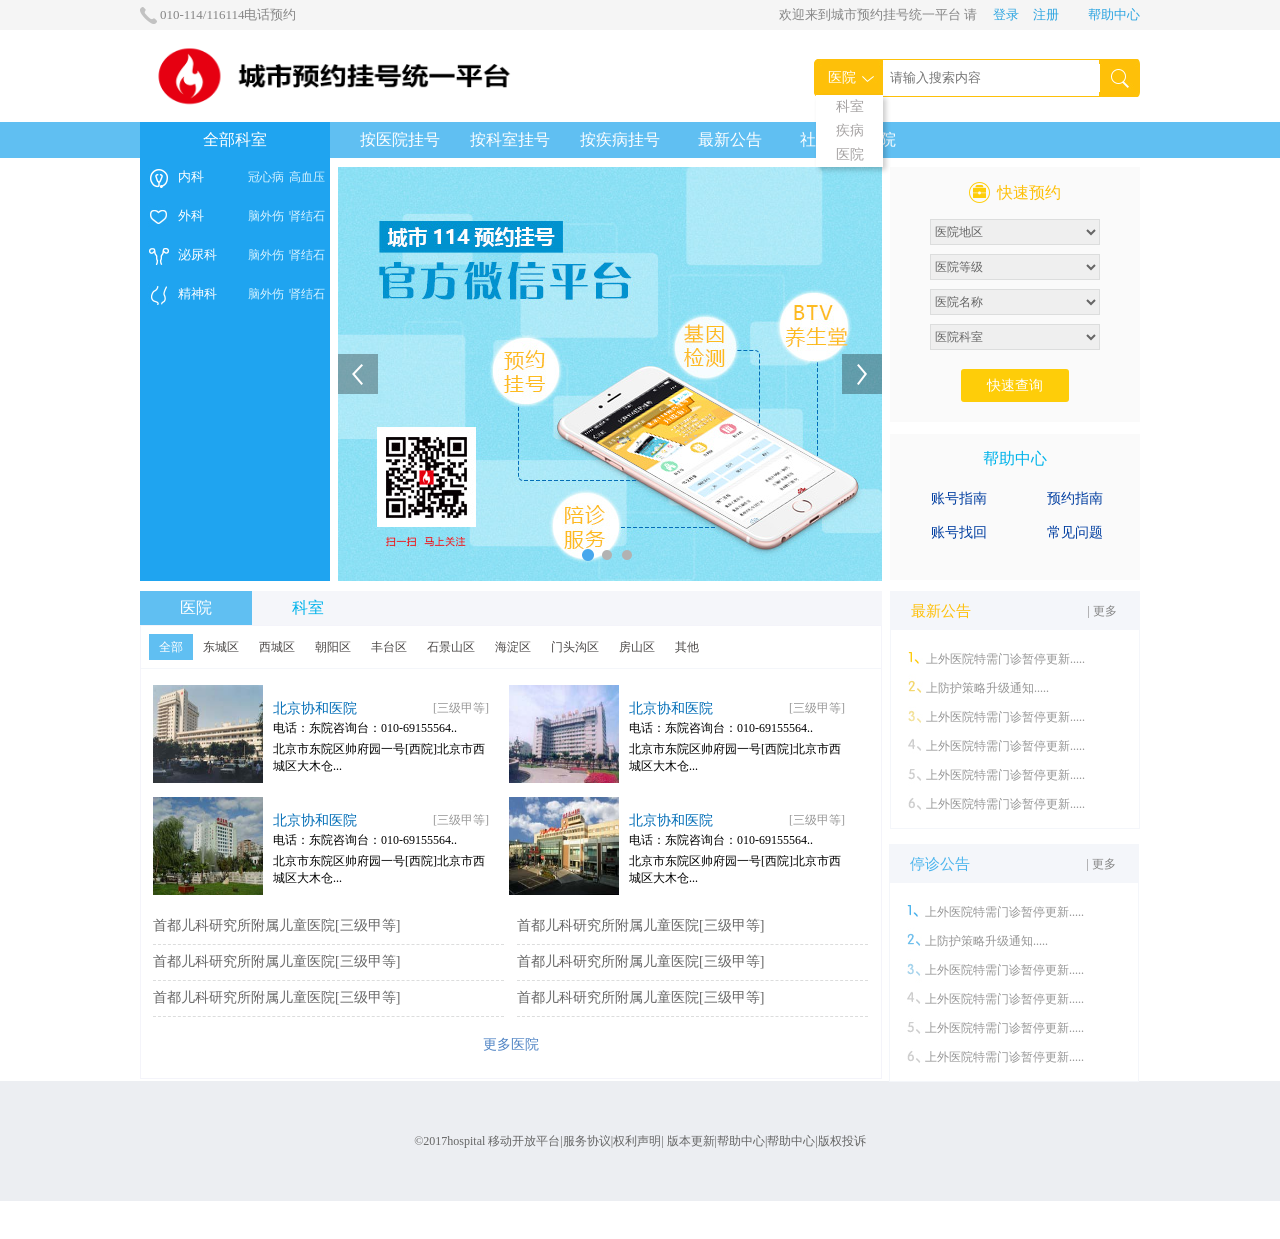
<file: html/index.html>
<!DOCTYPE html>
<html lang="en">
<head>
    <meta charset="UTF-8">
    <meta name="viewport" content="width=device-width, initial-scale=1.0">
    <meta http-equiv="X-UA-Compatible" content="ie=edge">
    <title>城市医院预约平台</title>
    <link rel="stylesheet" href="../css/layout.css">
    <link rel="stylesheet" href="../css/base.css">
    <link rel="stylesheet" href="../css/ui.css">
    <script src="../js/jquery-3.2.1.min.js"></script>
</head>
<body>
    <div id="top" class="top"> 
        <div class="wrap">
                <p class="call">010-114/116114电话预约</p>
                <p class="welcome">欢迎来到城市预约挂号统一平台&nbsp;请&nbsp;
                        <a href="#1">登录</a>
                        <a href="#2">注册</a>
                        &nbsp;&nbsp;&nbsp;&nbsp;
                        <a href="#3">帮助中心</a>         
            </p>
        </div>
    </div>

    <div id="header" class="header">
        <div class="wrap clearfix">
            <a class="logo" href="#"><img src="../img/logo.png"></a>
            <div class="search ui-search">
                <div class="ui-search-selected">医院</div>
                <div class="ui-search-select-list">
                    <a href="#1">科室</a>
                    <a href="#1">疾病</a>
                    <a href="#1">医院</a>
                </div>
                <input type="text" name="search-content" class="ui-search-input" placeholder="请输入搜索内容">
                <a href="#" class="ui-search-submit">&nbsp;</a>
         </div>
        </div>
    </div>

    <div id="nav" class="nav">
        <div class="wrap">
            <div class="link menu">全部科室
                <div class="menu-list ui-menu">
                    <div class="ui-menu-item clearfix">
                        <a href="#1" class="ui-menu-item-department">内科</a>
                        <a href="#1" class="ui-menu-item-disease">高血压</a>
                        <a href="#1" class="ui-menu-item-disease">冠心病</a>
                        <div class="ui-menu-item-detail">
                            <div class="ui-menu-item-detail-group">
                                <div class="ui-menu-item-detail-group-caption">
                                    内科
                                </div>
                                <div class="ui-menu-item-detail-group-list">
                                    <a href="#1">心脑血管科</a>
                                    <a href="#1">神经内科</a>
                                    <a href="#1">内分泌科</a>
                                    <a href="#1">血液科</a>
                                    <a href="#1">心脑血管科</a>
                                    <a href="#1">神经内科</a>
                                    <a href="#1">内分泌科</a>
                                    <a href="#1">血液科</a>
                                    <a href="#1">心脑血管科</a>
                                    <a href="#1">神经内科</a>
                                    <a href="#1">内分泌科</a>
                                    <a href="#1">血液科</a>
                                </div>
                                <div class="ui-menu-item-detail-group-caption" style="margin-top:50px">
                                        内科常见疾病
                                    </div>
                                    <div class="ui-menu-item-detail-group-list">
                                        <a href="#1">心脑血管科</a>
                                        <a href="#1">神经内科</a>
                                        <a href="#1">内分泌科</a>
                                        <a href="#1">血液科</a>
                                        <a href="#1">心脑血管科</a>
                                        <a href="#1">神经内科</a>
                                        <a href="#1">内分泌科</a>
                                        <a href="#1">血液科</a>
                                        <a href="#1">心脑血管科</a>
                                        <a href="#1">神经内科</a>
                                        <a href="#1">内分泌科</a>
                                        <a href="#1">血液科</a>
                                    </div>
                            </div>
                        </div>
                    </div>
                    <div class="ui-menu-item clearfix">
                            <a href="#1" class="ui-menu-item-department">外科</a>
                            <a href="#1" class="ui-menu-item-disease">肾结石</a>
                            <a href="#1" class="ui-menu-item-disease">脑外伤</a>
                            <div class="ui-menu-item-detail">
                                <div class="ui-menu-item-detail-group">
                                    <div class="ui-menu-item-detail-group-caption">
                                        内科
                                    </div>
                                    <div class="ui-menu-item-detail-group-list">
                                        <a href="#1">神经外科</a>
                                        <a href="#1">功能神经外科</a>
                                        <a href="#1">内分泌科</a>
                                        <a href="#1">血液科</a>
                                        <a href="#1">心脑血管科</a>
                                        <a href="#1">神经内科</a>
                                        <a href="#1">内分泌科</a>
                                        <a href="#1">血液科</a>
                                        <a href="#1">心脑血管科</a>
                                        <a href="#1">神经内科</a>
                                        <a href="#1">内分泌科</a>
                                        <a href="#1">血液科</a>
                                    </div>
                                    <div class="ui-menu-item-detail-group-caption" style="margin-top:50px">
                                            内科常见疾病
                                        </div>
                                        <div class="ui-menu-item-detail-group-list">
                                            <a href="#1">心脑血管科</a>
                                            <a href="#1">神经内科</a>
                                            <a href="#1">内分泌科</a>
                                            <a href="#1">血液科</a>
                                            <a href="#1">心脑血管科</a>
                                            <a href="#1">神经内科</a>
                                            <a href="#1">内分泌科</a>
                                            <a href="#1">血液科</a>
                                            <a href="#1">心脑血管科</a>
                                            <a href="#1">神经内科</a>
                                            <a href="#1">内分泌科</a>
                                            <a href="#1">血液科</a>
                                        </div>
                                </div>
                            </div>
                        </div>
                    <div class="ui-menu-item clearfix">
                            <a href="#1" class="ui-menu-item-department">泌尿科</a>
                            <a href="#1" class="ui-menu-item-disease">肾结石</a>
                            <a href="#1" class="ui-menu-item-disease">脑外伤</a>
                            <div class="ui-menu-item-detail">
                                <div class="ui-menu-item-detail-group">
                                    <div class="ui-menu-item-detail-group-caption">
                                        内科
                                    </div>
                                    <div class="ui-menu-item-detail-group-list">
                                        <a href="#1">神经外科</a>
                                        <a href="#1">功能神经外科</a>
                                        <a href="#1">内分泌科</a>
                                        <a href="#1">血液科</a>
                                        <a href="#1">心脑血管科</a>
                                        <a href="#1">神经内科</a>
                                        <a href="#1">内分泌科</a>
                                        <a href="#1">血液科</a>
                                        <a href="#1">心脑血管科</a>
                                        <a href="#1">神经内科</a>
                                        <a href="#1">内分泌科</a>
                                        <a href="#1">血液科</a>
                                    </div>
                                    <div class="ui-menu-item-detail-group-caption" style="margin-top:50px">
                                            内科常见疾病
                                        </div>
                                        <div class="ui-menu-item-detail-group-list">
                                            <a href="#1">心脑血管科</a>
                                            <a href="#1">神经内科</a>
                                            <a href="#1">内分泌科</a>
                                            <a href="#1">血液科</a>
                                            <a href="#1">心脑血管科</a>
                                            <a href="#1">神经内科</a>
                                            <a href="#1">内分泌科</a>
                                            <a href="#1">血液科</a>
                                            <a href="#1">心脑血管科</a>
                                            <a href="#1">神经内科</a>
                                            <a href="#1">内分泌科</a>
                                            <a href="#1">血液科</a>
                                        </div>
                                </div>
                            </div>
                        </div>
                    <div class="ui-menu-item clearfix">
                            <a href="#1" class="ui-menu-item-department">精神科</a>
                            <a href="#1" class="ui-menu-item-disease">肾结石</a>
                            <a href="#1" class="ui-menu-item-disease">脑外伤</a>
                            <div class="ui-menu-item-detail">
                                <div class="ui-menu-item-detail-group">
                                    <div class="ui-menu-item-detail-group-caption">
                                        内科
                                    </div>
                                    <div class="ui-menu-item-detail-group-list">
                                        <a href="#1">神经外科</a>
                                        <a href="#1">功能神经外科</a>
                                        <a href="#1">内分泌科</a>
                                        <a href="#1">血液科</a>
                                        <a href="#1">心脑血管科</a>
                                        <a href="#1">神经内科</a>
                                        <a href="#1">内分泌科</a>
                                        <a href="#1">血液科</a>
                                        <a href="#1">心脑血管科</a>
                                        <a href="#1">神经内科</a>
                                        <a href="#1">内分泌科</a>
                                        <a href="#1">血液科</a>
                                    </div>
                                    <div class="ui-menu-item-detail-group-caption" style="margin-top:50px">
                                            内科常见疾病
                                        </div>
                                        <div class="ui-menu-item-detail-group-list">
                                            <a href="#1">心脑血管科</a>
                                            <a href="#1">神经内科</a>
                                            <a href="#1">内分泌科</a>
                                            <a href="#1">血液科</a>
                                            <a href="#1">心脑血管科</a>
                                            <a href="#1">神经内科</a>
                                            <a href="#1">内分泌科</a>
                                            <a href="#1">血液科</a>
                                            <a href="#1">心脑血管科</a>
                                            <a href="#1">神经内科</a>
                                            <a href="#1">内分泌科</a>
                                            <a href="#1">血液科</a>
                                    </div>
                                </div>
                            </div>
                        </div>
                    </div>
                </div>
            </div>
            <a href="#" class="link">按医院挂号</a>
            <a href="#" class="link">按科室挂号</a>
            <a href="#" class="link">按疾病挂号</a>
            <a href="#" class="link">最新公告</a>
            <a href="#" class="link right">社会知名医院</a>
        </div>
    </div>

    <div id="banner" class="banner clearfix">
        <div class="banner-slider ui-slider">
            <div class="ui-slider-wrap clearfix">
                <a href="" class="item"><img src="../img/banner_1.jpg" alt="banner-1"></a>
                <a href="" class="item"><img src="../img/banner_2.jpg" alt="banner-2"></a>
                <a href="" class="item"><img src="../img/banner_3.jpg" alt="banner-3"></a>
            </div>
            <div class="ui-slider-arrow">
                <a href="#l" class="item left">&nbsp;</a>
                <a href="#r" class="item right">&nbsp;</a>
            </div>
            <div class="ui-slider-process">
                <a href="#0" class="item item_focus">&nbsp;</a>
                <a href="#1" class="item">&nbsp;</a>
                <a href="#2" class="item">&nbsp;</a>
            </div>
        </div>
        <div class="banner-search">
                <div class="caption"><span class="text">快速预约</span></div>
                <div class="form">
                    <div class="line"><select name="area"><option>医院地区</option></select></div>
                    <div class="line"><select name="level"><option>医院等级</option></select></div>
                    <div class="line"><select name="name"><option>医院名称</option></select></div>
                    <div class="line"><select name="department"><option>医院科室</option></select></div>
                </div>
                <div class="submit">
                    <input type="button" class="button" value="快速查询">
                </div>
        </div>
        <div class="banner-help">
                <div class="caption"><span class="text">帮助中心</span></div>
                <div class="liset">
                    <a href="#" class="link">账号指南</a>
                    <a href="#" class="link">预约指南</a>
                    <a href="#" class="link">账号找回</a>
                    <a href="#" class="link">常见问题</a>                    
                </div>
        </div>
    </div>

    <div id="content" class="content">
        <div class="wrap clearfix">
                <div class="content-tab">
                    <div class="caption">
                        <a href="#8" class="item item_focus">医院</a>
                        <a href="#7" class="item">科室</a>
                    </div>
                    <div class="block">
                        <div class="item">
                            <div class="block-caption">
                                <a href="#1" class="block-caption-item block-caption-item_focus">全部</a>
                                <a href="#1" class="block-caption-item">东城区</a>
                                <a href="#1" class="block-caption-item">西城区</a>
                                <a href="#1" class="block-caption-item">朝阳区</a>
                                <a href="#1" class="block-caption-item">丰台区</a>
                                <a href="#1" class="block-caption-item">石景山区</a>
                                <a href="#1" class="block-caption-item">海淀区</a>
                                <a href="#1" class="block-caption-item">门头沟区</a>
                                <a href="#1" class="block-caption-item">房山区</a>
                                <a href="#1" class="block-caption-item">其他</a>
                            </div>
                            <div class="block-content">
                                <div class="block-list">
                                    <div class="item">
                                        <img src="../img/hospital-1.jpg" alt="**医院"/>
                                        <div class="item-name">北京协和医院<span class="item-level">[三级甲等]</span></div>
                                        <div class="item-phone">
                                            电话：东院咨询台：010-69155564..</div>
                                        <div class="item-address">
                                            北京市东院区帅府园一号[西院]北京市西城区大木仓...
                                        </div>
                                    </div>
                                    <div class="item">
                                            <img src="../img/hospital-2.jpg" alt="**医院"/>
                                            <div class="item-name">北京协和医院<span class="item-level">[三级甲等]</span></div>
                                            <div class="item-phone">
                                                电话：东院咨询台：010-69155564..</div>
                                            <div class="item-address">
                                                北京市东院区帅府园一号[西院]北京市西城区大木仓...
                                            </div>
                                        </div>
                                        <div class="item">
                                                <img src="../img/hospital-3.jpg" alt="**医院"/>
                                                <div class="item-name">北京协和医院<span class="item-level">[三级甲等]</span></div>
                                                <div class="item-phone">
                                                    电话：东院咨询台：010-69155564..</div>
                                                <div class="item-address">
                                                    北京市东院区帅府园一号[西院]北京市西城区大木仓...
                                                </div>
                                            </div>
                                            <div class="item clearfix">
                                                    <img src="../img/hospital-4.jpg" alt="**医院"/>
                                                    <div class="item-name">北京协和医院<span class="item-level">[三级甲等]</span></div>
                                                    <div class="item-phone">
                                                        电话：东院咨询台：010-69155564..</div>
                                                    <div class="item-address">
                                                        北京市东院区帅府园一号[西院]北京市西城区大木仓...
                                                    </div>
                                                </div>
                                </div>
                                <div class="block-text-list clearfix">
                                    <a href="#9" class="item">首都儿科研究所附属儿童医院<span class="level">[三级甲等]</span></a>
                                    <a href="#9" class="item">首都儿科研究所附属儿童医院<span class="level">[三级甲等]</span></a>
                                    <a href="#9" class="item">首都儿科研究所附属儿童医院<span class="level">[三级甲等]</span></a>
                                    <a href="#9" class="item">首都儿科研究所附属儿童医院<span class="level">[三级甲等]</span></a>
                                    <a href="#9" class="item">首都儿科研究所附属儿童医院<span class="level">[三级甲等]</span></a>
                                    <a href="#9" class="item">首都儿科研究所附属儿童医院<span class="level">[三级甲等]</span></a>
                                </div>
                                <a href="#" class="block-more">更多医院</a>
                                
                            </div>
                            <div class="block-wrap" style="display:none">其他城区内容</div>
                        </div>
                        <div class="item" style="display:none;">科室内容</div>
                    </div>
                </div>
                <div class="content-news">
                    <div class="caption">最新公告<a href="#8" class="more">| 更多</a></div>
                    <div class="list">
                        <a href="#9" class="link">上外医院特需门诊暂停更新.....</a>
                        <a href="#9" class="link">上防护策略升级通知.....</a>
                        <a href="#9" class="link">上外医院特需门诊暂停更新.....</a>
                        <a href="#9" class="link">上外医院特需门诊暂停更新.....</a>
                        <a href="#9" class="link">上外医院特需门诊暂停更新.....</a>
                        <a href="#9" class="link">上外医院特需门诊暂停更新.....</a>
                    </div>
                <div class="content-close">
                        <div class="caption">停诊公告<a href="#8" class="more">| 更多</a></div>
                        <div class="list">
                            <a href="#9" class="link">上外医院特需门诊暂停更新.....</a>
                            <a href="#9" class="link">上防护策略升级通知.....</a>
                            <a href="#9" class="link">上外医院特需门诊暂停更新.....</a>
                            <a href="#9" class="link">上外医院特需门诊暂停更新.....</a>
                            <a href="#9" class="link">上外医院特需门诊暂停更新.....</a>
                            <a href="#9" class="link">上外医院特需门诊暂停更新.....</a>
                        </div>
                </div>
        </div>
        
    </div>

    <div id="footer" class="footer">©2017hospital 移动开放平台|<a href="#10" class="foot1">服务协议</a>|<a href="#10" class="foot1">权利声明</a>|<a href="#10" class="foot1"> 版本更新</a>|<a href="#10" class="foot1">帮助中心</a>|<a href="#10" class="foot1">帮助中心</a>|<a href="#10" class="foot1">版权投诉</a></div>
    <script src="../js/ui.js"></script>
</body>
</html>
</file>
<file: css/layout.css>
body{
    margin: 0;
    padding: 0;
}
a{
    text-decoration: none;
}
.clearfix:after{
    content:' ';
    display: block;
    height: 0;
    line-height: 0;
    clear: both;
    zoom: 1;
}
.wrap{
    width: 1000px;
    margin: 0 auto;
    position: relative;
}
.top{
    height: 30px;
    background-color: #f5f5f5;
}
.header{
    height: 92px;
}
.nav{
    height: 36px;
    background-color: #60bff2;
}
.banner{
    width: 802px;
    margin: 0 auto; 
    height: 414px;
    padding: 9px 0 0 198px;
}
.banner-slider{
    float: left;
    width: 544px;
    height: 414px;
    background-color: #8edff3;
}
.banner-search{
    float: right;
    width: 250px;
    height: 255px;
    background-color: #eee;
}
.banner-help{
    float: right;
    width: 250px;
    height: 146px;
    background-color: #cccccc;
    margin-top:12px;
}
.content{
    padding: 10px 0 38px 0;
}
.content-tab{
    float: left;
    width: 742px;
    height: 490px;
    background-color: #eee;
}
.content-news,
.content-close{
    float: right;
    width: 248px;
    height: 236px;
    border: 1px solid #cccccc;
}
.content-close{
    margin-top:12px;
    border-color: red;
}
.footer{
    height: 70px;
    padding: 25px 0;
    background-color: #eceef2;
}
</file>
<file: css/base.css>
p{
    margin: 0;
    padding: 0;
    display: inline-block;
}

a{
    text-decoration: none;
}

select,input{
    border:none;
    outline: none;
}

/* #top 模块内样式 */

.top{
    line-height: 30px;
    font-size: 13px;
    color: #868686;
}

.top .call{
    float: left;
    padding-left:20px;
    background:  url(../img/icon-call.png) no-repeat center left;
}

.top .welcome{
    float: right;
}

.top a{
    color:#2da5e1;
    padding-left: 10px;
}

/* #header 模块内样式 */

.header .logo{
    width: 402px;
    height: 74px;
    padding: 9px 0;
    display: inline-block;
}

.header .logo img{
    width: 100%;
    height: 100%;
}

.header .search{
    width: 326px;
    height: 38px;
    position: absolute;
    right: 0px;
    top: 29px;
    /* background-color:orange;  */
}

/*  #nav 模块内样式 */

.nav .link{
    display: inline-block;
    float: left;
    padding-left: 30px;
    line-height: 36px;
    color: #ffffff;
    font-size: 16px;
    min-width: 80px;
    text-align: center;
}

.nav a:hover{
    color: #d7f3ff;
}

.nav .menu{
    width: 130px;
    padding-right: 30px;
    background-color: #1fa4f0;
    position: relative;
}

.nav .menu .menu-list{
    background-color: #1fa4f0;
    width: 100%;
    height: 423px;
    position: absolute;
    left: 0;
    top: 36px;
}

/* #banner 模块内样式 */

.banner-search{
    background-color: #fafafa;
}

.banner-help .caption,
.banner-search .caption{
    height:22px;
    padding: 15px 0 15px 0;
    text-align: center;
}

.banner-search .caption .text{
    display: inline-block;
    height: 22px;
    line-height: 22px;
    padding-left: 28px;
    color: #fec009;
    font-size: 16px;
    background:url(../img/icon-help.png) no-repeat 0 0;
}

.banner-search .form{
    height: 150px;
}

.banner-search .form .line{
    padding-bottom: 9px;
    text-align: center;
}

.banner-search .form .line select{
    width: 170px;
    font-size: 12px;
    z-index: 0;
    border: 1px solid #dcdddd;
    height: 26px;
    line-height: 26px;
    padding: 2px 0;
    color: #666; 
}

.banner-search .submit{
    height: 32px;
    text-align: center;
}

.banner-search .submit .button{
    width: 108px;
    height: 33px;
    background-color: #fecd09;
    font-size: 14px;
    color: #ffffff;
    border-radius:3px;
}

.banner-help{
    background-color: #fafafa;
}

.banner-help .caption .text{
    color: #00b3ea;
    background-position: 0 -23px;
}

.banner-help .link{
    color: #003ea0;
    display: inline-block;
    width: 86px;
    height: 26px;
    line-height: 26px;
    font-size: 14px;
    text-align: center;
    padding: 0 0 8px 26px;
}

/* content 模块样式 */

.content-news{
    background-color: #fff;
    border: 1px solid #f4f6fa;
}

.content-close .caption,
.content-news .caption{
    height: 38px;
    line-height: 38px;
    background-color: #f4f6fa;
    text-indent:20px;
    color: #fec009;
    font-size: 15px;
}

.content-close .more,
.content-news .more{
    color:#868686;
    float: right;
    padding-right: 22px;
    font-size: 12px;
}

.content-close .list,
.content-news .list{
    padding: 15px 20px 13px 35px;
    line-height: 29px;
    font-size: 12px;
    background: url(../img/list-yellow.jpg) 17px 20px no-repeat;
}

.content-close .list .link,
.content-news .list .link{
    display: block;
    color: #969696;
}

.content-close{
    background-color: #fff;
    border: 1px solid #f4f6fa;
}

.content-close .caption{
    color: #4ab4ed;
}

.content-close .list{
    background-image: url(../img/list-blue.jpg);
}

.content-tab{
    background: none;
}

.content-tab .caption{
    height: 34px;
    line-height: 34px;
    background-color: #f5f6fa;
}

.content-tab .caption .item{
    display: block;
    width: 112px;
    height: 34px;
    text-align: center;
    float: left;
    color: #00b3ea;
}

.content-tab .caption .item_focus{
    background-color: #60bff2;
    color: #fff;
}

.content-tab .block{
    border: 1px solid #f4f4fa;
    height: 452px;
}

.content-tab .block-caption{
    height: 26px;
    line-height: 26px;
    padding: 8px;
    border-bottom: 1px solid #f4f6fa;
}

.content-tab .block-caption-item{
    display: block;
    float: left;
    padding: 0 10px 0 10px;
    line-height: 26px;
    font-size: 12px;
    color: #4c4948;
}

.content-tab .block-caption-item_focus{
    background-color: #60bff2;
    color: #fff;
}

.content-tab .block-content{
    padding: 16px 12px;
}

.content-tab .block-content .block-more{
    display: block;
    line-height: 55px;
    text-align: center;
    color: #5084c4;
    font-size: 14px;
}

/* 医院列表 容器 */

/* .content-tab .block-content .block-list{

} */

.content-tab .block-content .block-list .item{
    float: left;
    width: 216px;
    height: 102px;
    padding: 0 20px 10px 120px;
    position: relative;
    font-size: 12px;
}

.content-tab .block-content .block-list .item img{
    width: 110px;
    height: 98px;
    position: absolute;
    left: 0;
    top: 0;
}

.content-tab .block-content .block-list .item-name{
    color:#036eb7;
    font-size: 14px;
    line-height: 21px;
    padding-top: 13px;
}

.content-tab .block-content .block-list .item-level{
    float: right;
    font-size: 12px;
    color: #979797;
}

.content-tab .block-content .block-list .item-phone,
.content-tab .block-content .block-list .item-phone{
    line-height: 18px;
    padding-bottom: 4px;
}

/* 医院文案列表-容器 */
/* .content-tab .block-content .block-text-list{} */

.content-tab .block-content .block-text-list .item{
    display: block;
    width: 351px;
    height: 27px;
    font-size: 14px;
    color: #666;
    padding-top: 8px;
    float: left;
    border-bottom: 1px dashed #dcdddd;
}
.content-tab .block-content .block-text-list .item:nth-child(2n){
    margin-left:13px;
}
.footer,
.footer .foot1{
    line-height: 70px;
    font-size: 12px;
    color: #666;
    text-align: center;
}
</file>
<file: css/ui.css>
/* 搜索 */

.ui-search{
    background: url(../img/ui-search.jpg) no-repeat center;
    font-size: 14px;
    color: #ffffff;
    position: relative;
}

.ui-search-selected{
    width: 70px;
    line-height: 38px;
    line-height: 38px;
    position: absolute;
    left: 0;
    top: 0;
    text-indent: 14px;
}

.ui-search-select-list{
    position: absolute;
    width: 67px;
    line-height: 24px;
    background-color: #ffffff;
    box-shadow: 3px 3px 5px rgba(0,0,0,.2);
    left: 2px;
    top: 36px;
    z-index: 2;
}

.ui-search-select-list a{
    display: block;
    color: #a5a2a2;
    text-align: center;
}

.ui-search-select-list a:hover{
    background-color:#ebeef5; 
}

.ui-search-input{
    width:208px;
    height: 26px;
    position: absolute;
    left: 74px;
    line-height: 26px;
    top: 5px;
    font-size: 13px;
    color: #a5a2a2;
}
.ui-search-submit{
    display: block;
    position: absolute;
    right: 0;
    top: 1px;
    width: 40px;
    height: 36px;
}

/* ui-menu  分类菜单*/
.ui-menu{}

.ui-menu-item{
    height: 22px;
    line-height: 22px;
    padding: 8px 5px 9px 6px;
    margin-left: 2px;
    position: relative;
    z-index: 1;
}

.ui-menu-item:hover{
    background-color: #ffffff;
}

.ui-menu-item-department{
    float: left;
    height: 22px;
    line-height: 22px;
    position: relative;
    padding-left:30px;
    font-size:13px; 
    color: #ffffff;
}

.ui-menu-item-department:before{
    content: ' ';
    display: block;
    width: 22px;
    height: 21px;
    position: absolute;
    left: 0;
    top: 1px;
    background: url('../img/icon-menu.jpg') -22px 0 no-repeat;
}

.ui-menu-item:nth-child(2) .ui-menu-item-department:before{
    background-position-y: -22px;
}

.ui-menu-item:nth-child(3) .ui-menu-item-department:before{
    background-position-y: -44px;
}

.ui-menu-item:nth-child(4) .ui-menu-item-department:before{
    background-position-y: -66px;
}

.ui-menu-item-disease{
    font-size: 12px;
    float: right;
    padding-left: 5px;
    color: #d7f3ff;
}

.ui-menu-item:hover .ui-menu-item-department:before{
    background-position-x: 0;
}

.ui-menu-item:hover .ui-menu-item-department{
    color:#333;
}

.ui-menu-item:hover .ui-menu-item-disease{
    color: #868686;
}

.ui-menu-item:hover  .ui-menu-item-detail{
    display: block;
}

.ui-menu-item-detail{
    display: none;
    position: absolute;
    width: 500px;
    height: 393px;
    padding: 20px 10px 10px 29px;
    background: #fff url(../img/bg-menu.jpg) center no-repeat;
    top: 0;
    left: 190px;
    box-shadow: 5px 5px 2px rgba(0,0,0,.1);
}

.ui-menu-item-detail-group{
    padding-bottom: 20px;
    text-align: left;
}

.ui-menu-item-detail-group-caption{
    width: 100%;
    display: block;
    height: 34px;
    line-height: 34px;
    color: #666666;
    font-size: 16px;
    font-weight: bold;
}

.ui-menu-item-detail-group-list{
    line-height: 23px;
}

.ui-menu-item-detail-group-list a{
    display: inline-block;
    color: #868686;
    margin-right: 10px;
    font-size: 12px;
    padding-bottom: 5px;
}

.ui-menu-item-detail-group-list a:hover{
    color: #1fa4f0;
}

.ui-menu-item-detail-group-list a:after{
    content: '|';
    color: #dddddd;
    margin-left:12px;
}

/* 回到顶部 */

.ui-backTop{
    display: block;
    position: fixed;
    right: 20px;
    bottom:50px;
    z-index:9;
    width: 40px;
    height: 40px;
    color: #fff;
    background: rgba(102,102,102,.9) url(../img/icon-go-up.png) center no-repeat;
}

.ui-backTop:hover{
    background: rgba(102,102,102,.9);
}

.ui-backTop:hover:after{
    content:'回到顶部';
    display: block;
    line-height: 20px;
    text-align: center;
}

/* ui-slider 幻灯片组件 */

.ui-slider{
    width: 544px;
    height: 414px;
    position: relative;
    overflow: hidden;
}

.ui-slider-wrap{
    width: 9999px;
    height: 414px;
    position: absolute;
    left: 0;
    right: 0;
    transition: all .5s;
}

.ui-slider-wrap .item{
    display: block;
    float: left;
    width: 544px;
    height: 414px;
}

.ui-slider-arrow{
    width: 544px;
    height: 40px;
    margin-top: -20px;
    position: absolute;
    top:50%;
}

.ui-slider-arrow .item{
    display: block;
    width: 40px;
    height: 40px;
    position: absolute;
    top: 0;
}

.ui-slider-arrow .left{
    left: 0;
    background: url(../img/ui-slider-arrow.png) no-repeat;
}

.ui-slider-arrow .right{
    right: 0;
    background: url(../img/ui-slider-arrow.png) no-repeat -40px;
}

.ui-slider-process{
    width: 544px;
    height: 12px;
    text-align: center;
    position: absolute;
    left: 0;
    bottom: 20px;
}

.ui-slider-process .item{
    display: inline-block;
    width:16px;
    height: 16px;
    background: url(../img/ui-slider-process.png) no-repeat;
}

.ui-slider-process .item_focus{
    background-position: -23px 0;
}

.ui-menu-item-detail{
    display: none;
}
</file>
